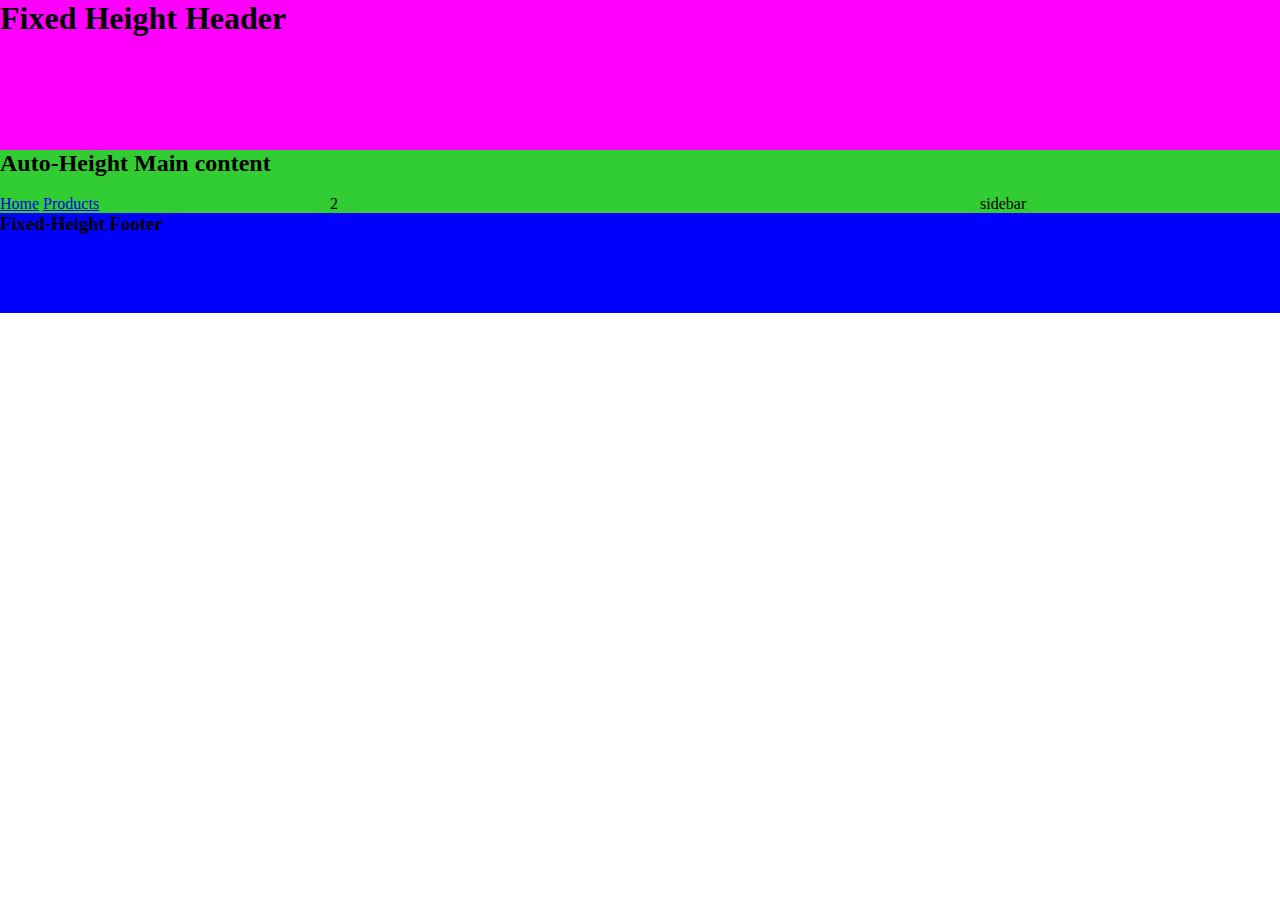
<file: index.html>
<!DOCTYPE html>
<html lang="en">
<head>
    <meta charset="UTF-8">
    <meta name="viewport" content="width=device-width, initial-scale=1.0">
    <link rel="stylesheet" href="main.css">
    <title>COMP001B Lecture Activity 5</title>
</head>
<body>
    <div class="container">
        <header class="item1">
            <h1>Fixed Height Header</h1>
        </header>
        <main class="item2">
            <h2>Auto-Height Main content</h2>
            <br>
            <div class="nested">
                <nav>
                    <a href="#">Home</a>
                    <a href="#">Products</a>
                </nav>
                <p>2</p>
                <p>sidebar</p>
            </div>
        </main>
        <footer class="item3">
            <h3>Fixed-Height Footer</h3>
        </footer>
    </div>
</body>
</html>
</file>
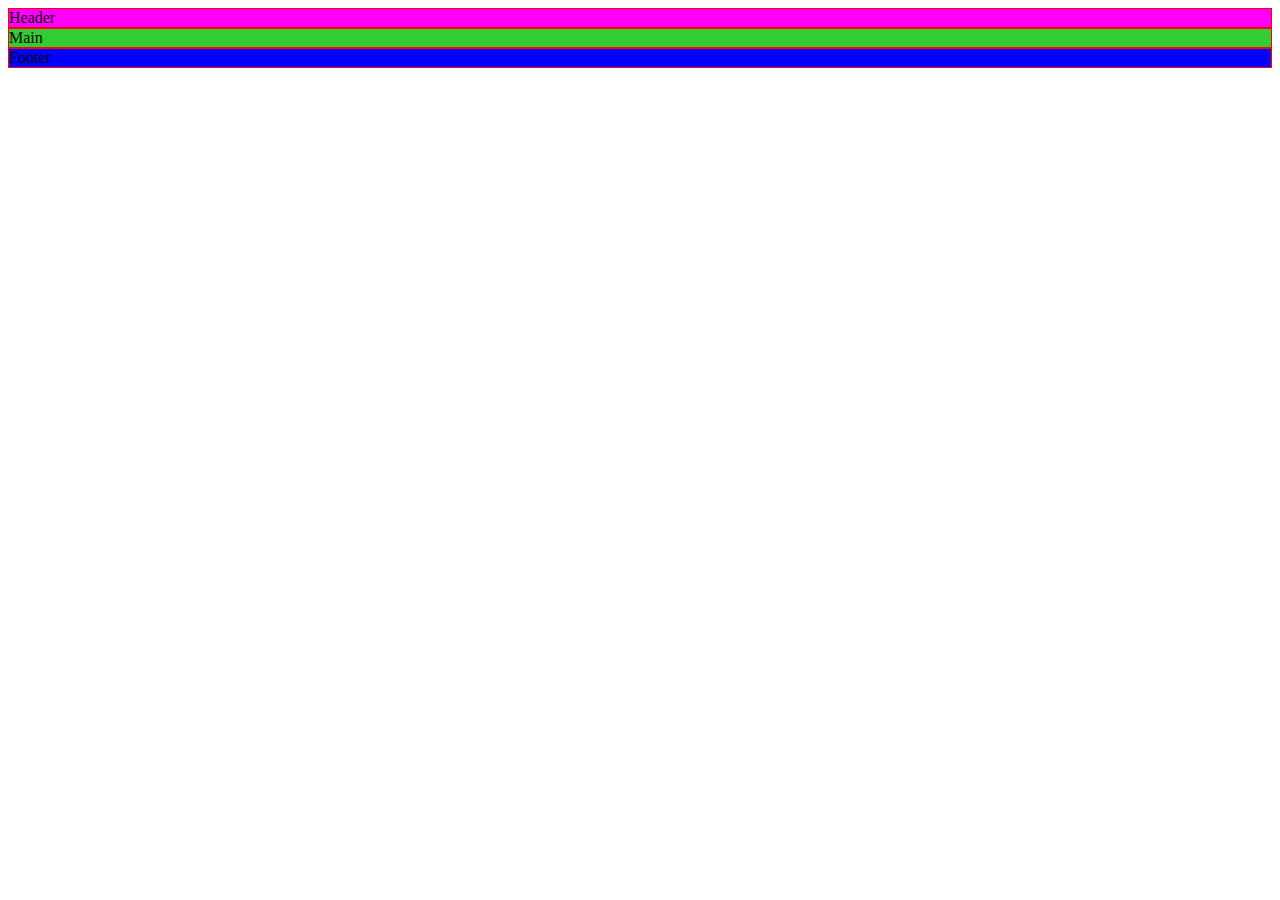
<file: bootstrap.html>
<!DOCTYPE html>
<html lang="en">
<head>
    <meta charset="UTF-8">
    <meta name="viewport" content="width=device-width, initial-scale=1.0">
    <link href="https://cdn.jsdelivr.net/npm/bootstrap@5.3.2/dist/css/bootstrap.min.css" rel="stylesheet" integrity="sha384-T3c6CoIi6uLrA9TneNEoa7RxnatzjcDSCmG1MXxSR1GAsXEV/Dwwykc2MPK8M2HN" crossorigin="anonymous">
    <link rel="stylesheet" href="bootstrap.css">
    <title>Bootstrap Grid</title>
</head>
<body>
    <div class="container">
        <div class="row">
            <div class="col-12 item1" style="border: 1px solid red;">
                Header
            </div>
        </div>
        <div class="row">
            <div class="col-12 item2" style="border: 1px solid red;">
                Main
            </div>
        </div>
        <div class="row item3">
            <div class="col-12" style="border: 1px solid red;">
                Footer
            </div>
        </div>
    </div>
    <script src="https://cdn.jsdelivr.net/npm/bootstrap@5.3.2/dist/js/bootstrap.bundle.min.js" integrity="sha384-C6RzsynM9kWDrMNeT87bh95OGNyZPhcTNXj1NW7RuBCsyN/o0jlpcV8Qyq46cDfL" crossorigin="anonymous"></script>
</body>
</html>
</file>
<file: main.css>
* {
    margin: 0;
    padding: 0;
}

.container {
    display: grid;
    grid-template-columns: 1fr;
    grid-template-rows: 150px auto 100px;
    background-color: antiquewhite;
}

.item1 {
    background-color: magenta;
}

.item2 {
    background-color: limegreen;
}

.item3 {
    background-color: blue;
}


.nested {
    display: grid;
    grid-template-columns: 25% 50% 25%;
    grid-template-rows: auto;
    grid-gap: 10px;
}
</file>
